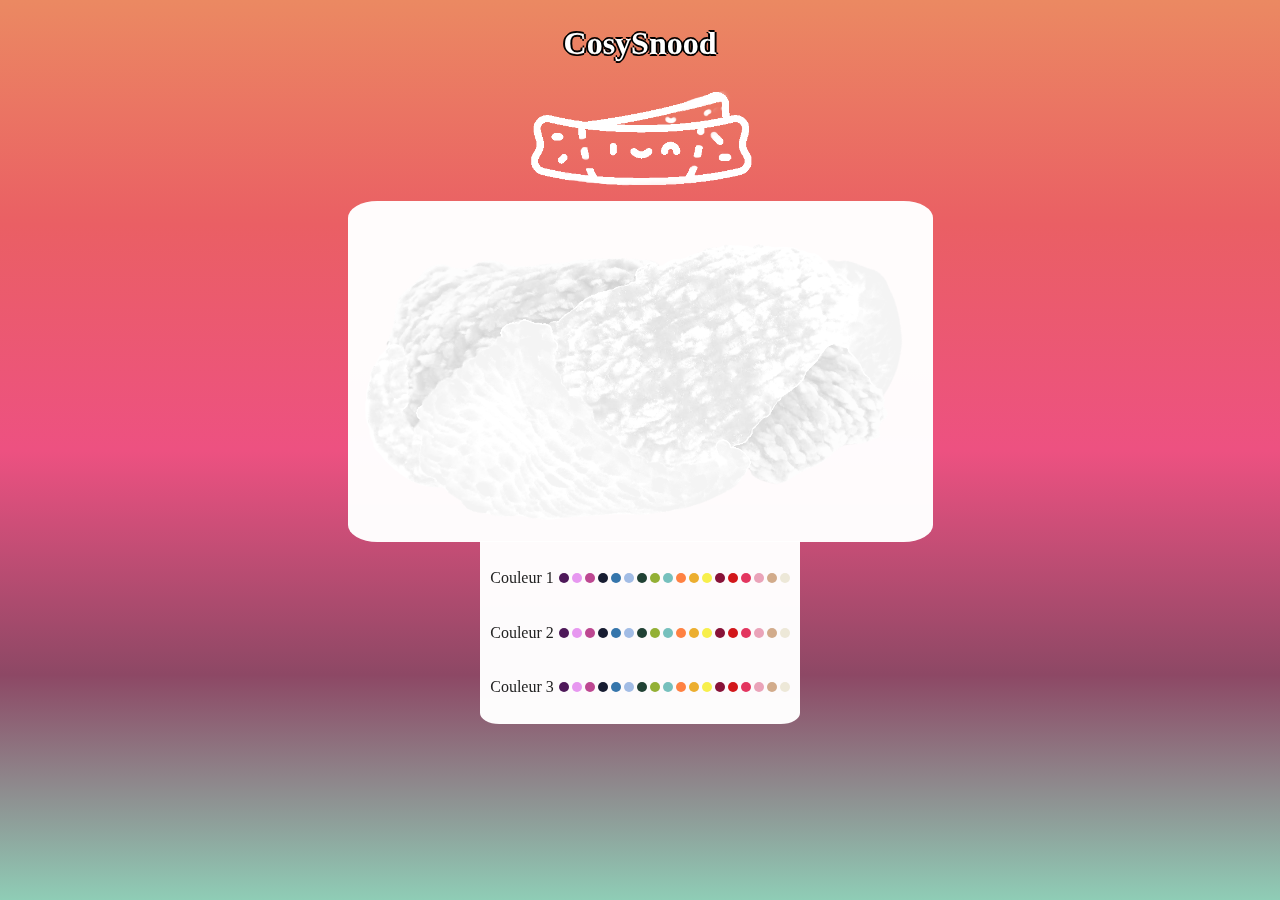
<file: editor.html>
<!DOCTYPE html>

<head>
    <meta charset="utf-8">
    <meta http-equiv="X-UA-Compatible" content="IE=edge">
    <meta name="viewport" content="width=device-width, initial-scale=1">

    <title>CosySnood</title>
    <meta name="description" content="  Make your CosySnood">

    <link rel="shortcut icon" href="favicon.ico">
    <link rel="stylesheet" href="https://unpkg.com/aos@next/dist/aos.css" />
    <link rel="stylesheet" href="css/normalize.css">
    <link rel="stylesheet" href="css/html5-boilerplate.css">
    <link rel="stylesheet" href="css/main.css">
</head>

<body class="Center_Content">
    <header>
        <H1 data-aos="fade-down">CosySnood</H1> 
        <figure data-aos="flip-right" data-aos-easing="ease-in-sine" data-aos-duration="1000">
            <img src="images/logo alpha.png" alt="logo cosysnood">
        </figure>
       
    </header>
   

    <main data-aos="fade-up" data-aos-duration="2000" data-aos-easing="ease"
    data-aos-delay="300"
    data-aos-offset="0">
        <div class="echarpe-container">
            <img class="echarpe-layer" id="echarpeCouche1" src="images/brioche1.png" alt="Couche 1">
            <img class="echarpe-layer" id="echarpeCouche2" src="images/brioche2.png" alt="Couche 2">
            <img class="echarpe-layer" id="echarpeCouche3" src="images/brioche3.png" alt="Couche 3">
          <!--  <img class="echarpe-layer" id="echarpeContrast" src="images/contrast.png" alt="constrast">-->
        </div>

        <div class="Colors-Container">
            <div class="colorBox">
                <p>Couleur 1</p> 
                <div class="colorList">
                    <div class="color color1"></div>
                    <div class="color color2"></div>
                    <div class="color color3"></div>
                    <div class="color color4"></div>
                    <div class="color color5"></div>
                    <div class="color color6"></div>
                    <div class="color color7"></div>
                    <div class="color color8"></div>
                    <div class="color color9"></div>
                    <div class="color color10"></div>
                    <div class="color color11"></div>
                    <div class="color color12"></div>
                    <div class="color color13"></div>
                    <div class="color color14"></div>
                    <div class="color color15"></div>
                    <div class="color color16"></div>
                    <div class="color color17"></div>
                    <div class="color color18"></div>
                </div>
            </div>    
            <div class="colorBox">
                <p>Couleur 2</p> 
                <div class="colorList">
                    <div class="color color1"></div>
                    <div class="color color2"></div>
                    <div class="color color3"></div>
                    <div class="color color4"></div>
                    <div class="color color5"></div>
                    <div class="color color6"></div>
                    <div class="color color7"></div>
                    <div class="color color8"></div>
                    <div class="color color9"></div>
                    <div class="color color10"></div>
                    <div class="color color11"></div>
                    <div class="color color12"></div>
                    <div class="color color13"></div>
                    <div class="color color14"></div>
                    <div class="color color15"></div>
                    <div class="color color16"></div>
                    <div class="color color17"></div>
                    <div class="color color18"></div>
                </div>
            </div> 
            <div class="colorBox">
                <p>Couleur 3</p> 
                <div class="colorList">
                    <div class="color color1"></div>
                    <div class="color color2"></div>
                    <div class="color color3"></div>
                    <div class="color color4"></div>
                    <div class="color color5"></div>
                    <div class="color color6"></div>
                    <div class="color color7"></div>
                    <div class="color color8"></div>
                    <div class="color color9"></div>
                    <div class="color color10"></div>
                    <div class="color color11"></div>
                    <div class="color color12"></div>
                    <div class="color color13"></div>
                    <div class="color color14"></div>
                    <div class="color color15"></div>
                    <div class="color color16"></div>
                    <div class="color color17"></div>
                    <div class="color color18"></div>
                </div>
            </div>   
        </div>
        <!-- <figure>
            <img id="brioche1" src="images/brioche1.png" alt="">
            <img id="brioche2" class="couleur-rouge" src="images/brioche2.png" alt="">
            <img id="brioche3" src="images/brioche3.png" alt="">

            <figcaption>
                <button>Swap color 1</button>
                <button>Swap color 2</button>
                <button>Swap color 3</button>
            </figcaption>
        </figure> -->
        <figure data-aos="flip-left" data-aos-easing="ease-in-sine" data-aos-duration="1000">
            <img src="images/pelotte.png" alt="pelotte cosysnood" class="logo_bottom">
        </figure>
    </main>

  <!--  <img class="echarpe-layer" id="imageTest" src="" alt="Couche 3" style="TOP: 169PX;LEFT: 85%;margin: auto;width: 30px;height: 30px;POSITION: ABSOLUTE;Z-INDEX: -1;">
 -->
    <script src="js/main.js"></script>
    <script src="https://unpkg.com/aos@2.3.1/dist/aos.js"></script>
    <script>
        document.addEventListener('DOMContentLoaded', function() {
            AOS.init();
        });
    </script>
</body>

</html>
</file>
<file: css/html5-boilerplate.css>
/*! HTML5 Boilerplate v4.3.0 | MIT License | http://h5bp.com/ */

/*
 * What follows is the result of much research on cross-browser styling.
 * Credit left inline and big thanks to Nicolas Gallagher, Jonathan Neal,
 * Kroc Camen, and the H5BP dev community and team.
 */

/* ==========================================================================
   Base styles: opinionated defaults
   ========================================================================== */

html,
button,
input,
select,
textarea {
    color: #222;
}

html {
    font-size: 1em;
    line-height: 1.4;
}

/*
 * Remove text-shadow in selection highlight: h5bp.com/i
 * These selection rule sets have to be separate.
 * Customize the background color to match your design.
 */

::-moz-selection {
    background: #b3d4fc;
    text-shadow: none;
}

::selection {
    background: #b3d4fc;
    text-shadow: none;
}

/*
 * A better looking default horizontal rule
 */

hr {
    display: block;
    height: 1px;
    border: 0;
    border-top: 1px solid #ccc;
    margin: 1em 0;
    padding: 0;
}

/*
 * Remove the gap between images, videos, audio and canvas and the bottom of
 * their containers: h5bp.com/i/440
 */

audio,
canvas,
img,
video {
    vertical-align: middle;
}

/*
 * Remove default fieldset styles.
 */

fieldset {
    border: 0;
    margin: 0;
    padding: 0;
}

/*
 * Allow only vertical resizing of textareas.
 */

textarea {
    resize: vertical;
}
</file>
<file: css/main.css>
/* ==========================================================================
   Your custom CSS styles
   ========================================================================== */


   .Center_Content {
    text-align: center;
    display: flex;
    flex-direction: column;
    justify-content: flex-start;
    background: linear-gradient(to bottom, #eb8962, #ea5f64, #ed5181, #8d4865,#8fcdb6);
    height: 100vh;
    font-family: cursive;
}

h1{
    color: white;
    text-shadow: -2px 0 black, 0 2px black, 2px 0 black, 0 -2px black;
}
main{
    display: grid;
    justify-content: center;
}
a {
    color: white;
    text-decoration: none;
}
dl {
    width: 100%;
}
dd {
    margin-inline-start: 0;
    text-align: left;
    margin-top: 8px;
}
dl {
    width: 100%;
    font-size: larger;
}


.font_white{
    color: white;
}

header img {
    width: 31%;
    max-width: 231px;
}
.logo_bottom{max-width: 68px;}
.echarpe-container {
    position: relative;
    width: 515px;
    height: 325px;
    margin: auto;
    background-color: #fffffffa;
    padding: 8px 35px;
    border-radius: 5%;
    max-width: 100%;
}

.echarpe-layer {
    position: absolute;
    top: 0;
    left: 0;
    width: 100%;
    height: 100%;
    max-width: 100%;
    object-fit: fill;
}
.Colors-Container {
    margin: auto;
    margin-top: -1px;
    width: max-content;
    max-width: calc(100% - 20px);
    background-color: #fffffffa;
    padding: 10px 10px;
    border-radius: 0% 0% 6% 6%;
    margin-bottom: 70px;
}
.colorBox{
    display: flex;
    align-items: center;
    gap: 5px;
    flex-wrap: wrap;
}
.colorList{
    display: flex;
    gap:3px;

}
.color{
    width: 10px;height: 10px;
    border-radius: 50%;
}
.color1{
    background-color: #4E1859 ;
}
.color2{
    background-color: #E797F0 ;
}
.color3{
    background-color: #BD4791 ;
}
.color4{
    background-color: #171C31 ;
}
.color5{
    background-color: #3575AB ;
}
.color6{
    background-color: #A2BCE5 ;
}
.color7{
    background-color: #204134 ;
}
.color8{
    background-color: #93B035 ;
}
.color9{
    background-color: #76C0BD ;
}
.color10{
    background-color: #FF8142 ;
}
.color11{
    background-color: #ECAE2F ;
}
.color12{
    background-color: #F7EF4B ;
}
.color13{
    background-color: #881238 ;
}
.color14{
    background-color: #D2161A ;
}
.color15{
    background-color: #E3355F ;
}
.color16{
    background-color: #EAA3B9 ;
}
.color17{
    background-color: #D2AB8B ;
}
.color18{
    background-color: #EDE8D8 ;
}




/* ==========================================================================
   Your custom CSS styles for smartphones and screens smaller than 480 px
   ========================================================================== */

@media only screen and (max-width: 680px) {
    /* insert styles here */
    .echarpe-container {
        padding: 0%;
    }
}




/* ==========================================================================
   Helper classes
   ========================================================================== */

.hidden {
    display: none !important;
    visibility: hidden;
}

/* Clearfix
 * Adding a 'clearfix' class will allow parent elements to contain a floated child element
 */

.clearfix:before,
.clearfix:after {
    content: " "; /* 1 */
    display: table; /* 2 */
}

.clearfix:after {
    clear: both;
}
</file>
